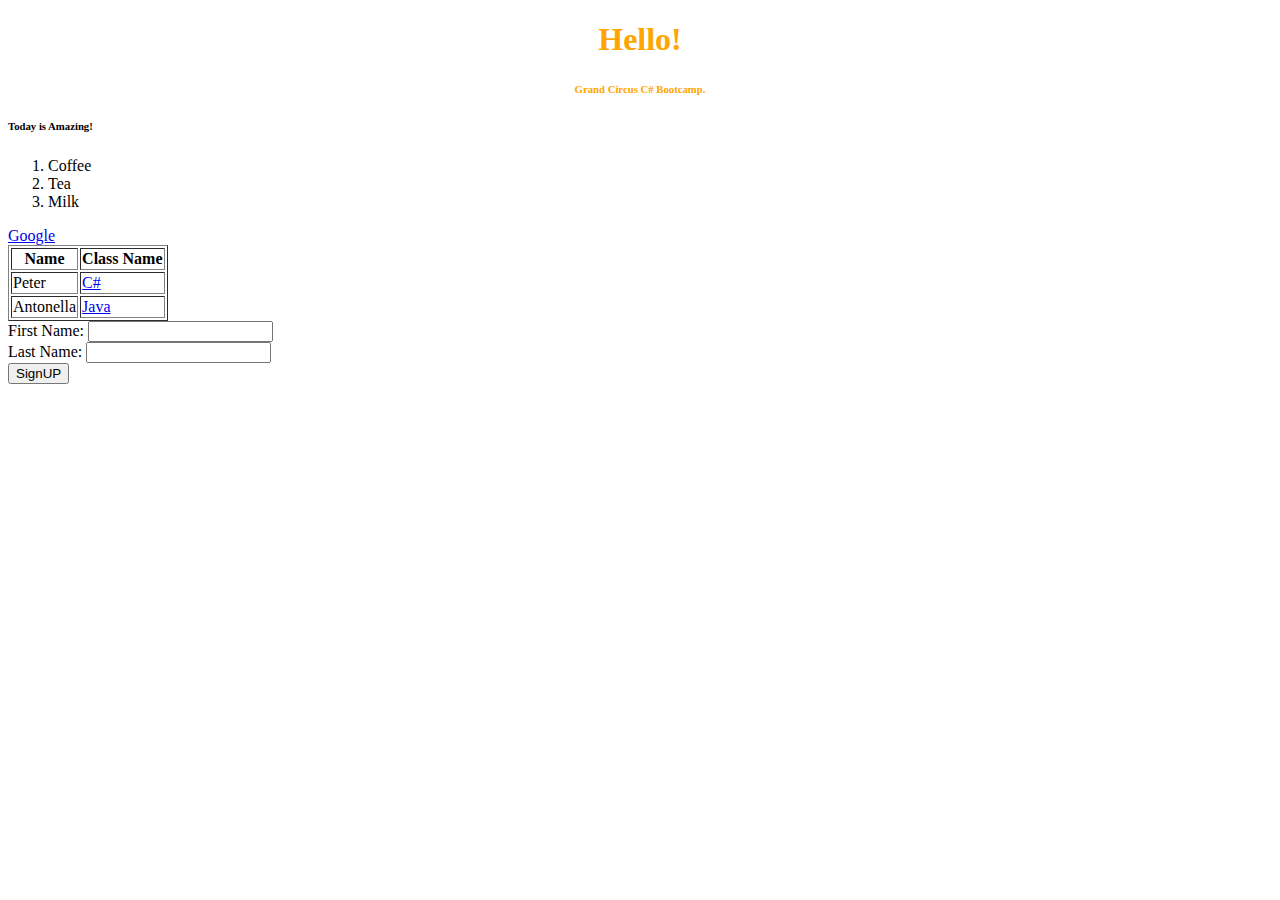
<file: TestHTML2018/TestHTML2018/Index.html>
﻿<!DOCTYPE html>
<html>
<head>
    <meta charset="utf-8" />
    <title></title>
    <link href="CSS/styles1.css" rel="stylesheet" />
</head>
<body>
    <h1> Hello! </h1>

    <h6 class="orangeFont"> Grand Circus C# Bootcamp. </h6>
    <h6> Today is Amazing! </h6>
    <ol>
        <li>Coffee</li>
        <li>Tea</li>
        <li>Milk</li>
    </ol>

    <a href="https://www.google.com">Google</a>
    <!--<img src="Images/cutecat.jpg" />-->

    <table border="1">
        <tr>
            <th>Name</th>
            <th>Class Name</th>
        </tr>
        <tr>
            <td>Peter</td>
            <td><a href="https://www.grandcircus.co/bootcamp/dot-net-c-sharp-bootcamp/">C#</a></td>
        </tr>
        <tr>
            <td>Antonella</td>
            <td><a href="https://www.grandcircus.co/bootcamp/java-coding-bootcamp/">Java</a></td>
        </tr>
    </table>


    <form action="ProcessInfo.aspx" method="post">
    First Name: <input type="text" name="FirstName" required pattern="[a-zA-Z]{3,}" /><br />
    Last Name:  <input type="text" name="LastName" required /><br />
     
    <input type="submit" value="SignUP" />
    </form>
</body>
</html>
</file>
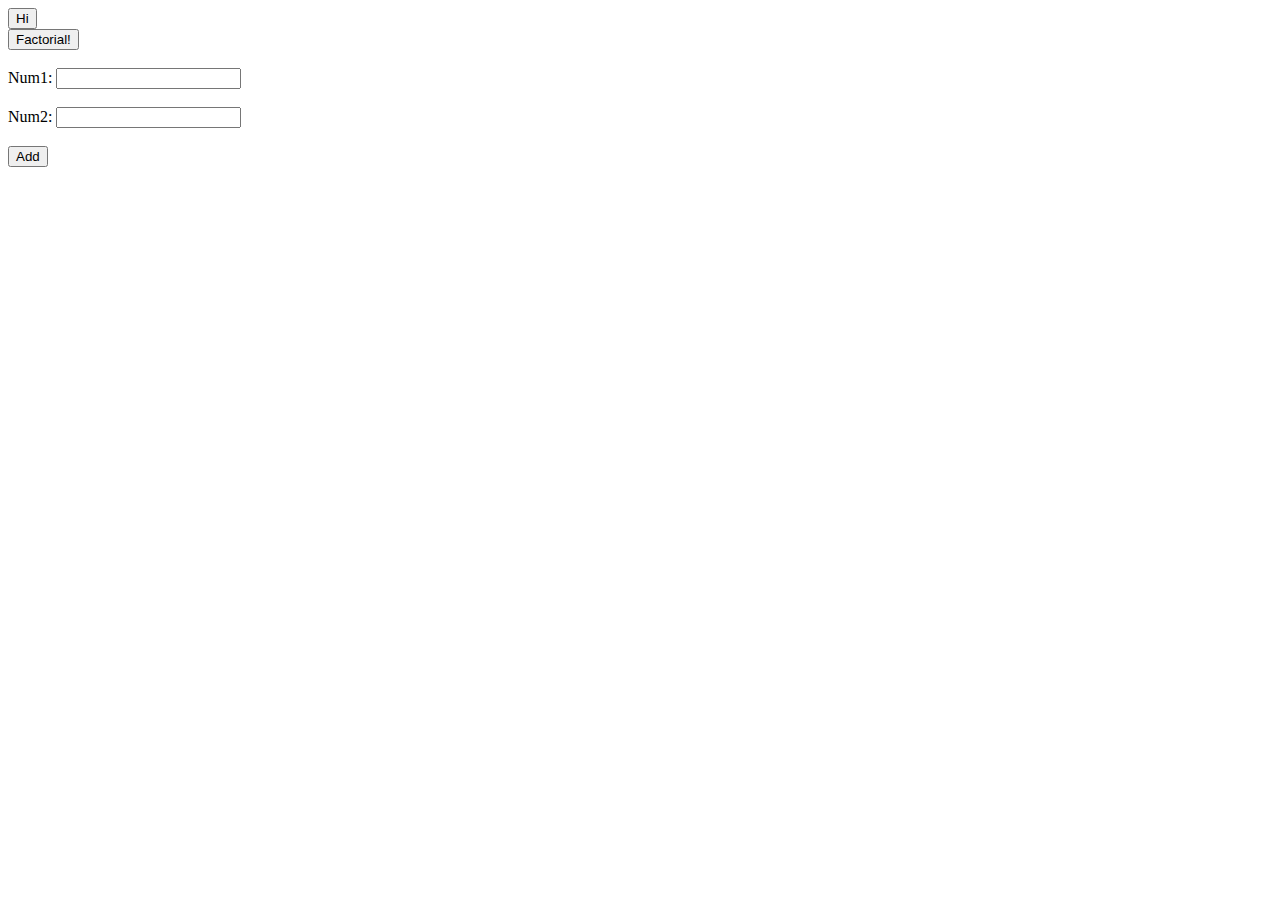
<file: TestJavaScript2018/TestJavaScript2018/index.html>
﻿<!DOCTYPE html>
<html>
<head>
    <meta charset="utf-8" />
    <title></title>
    <script src="JS/mycode.js" async></script>  
</head>
<body>
  <button onclick="SayHi()">Hi</button>

    <br />

    <button onclick="factorial()">Factorial!</button>


    <br />
    <br />

    Num1: <input type="text" id="num1" /><br /><br />
    Num2: <input type="text" id="num2" /><br /><br />
    <button onclick="add()">Add</button>
    
</body>
</html>
</file>
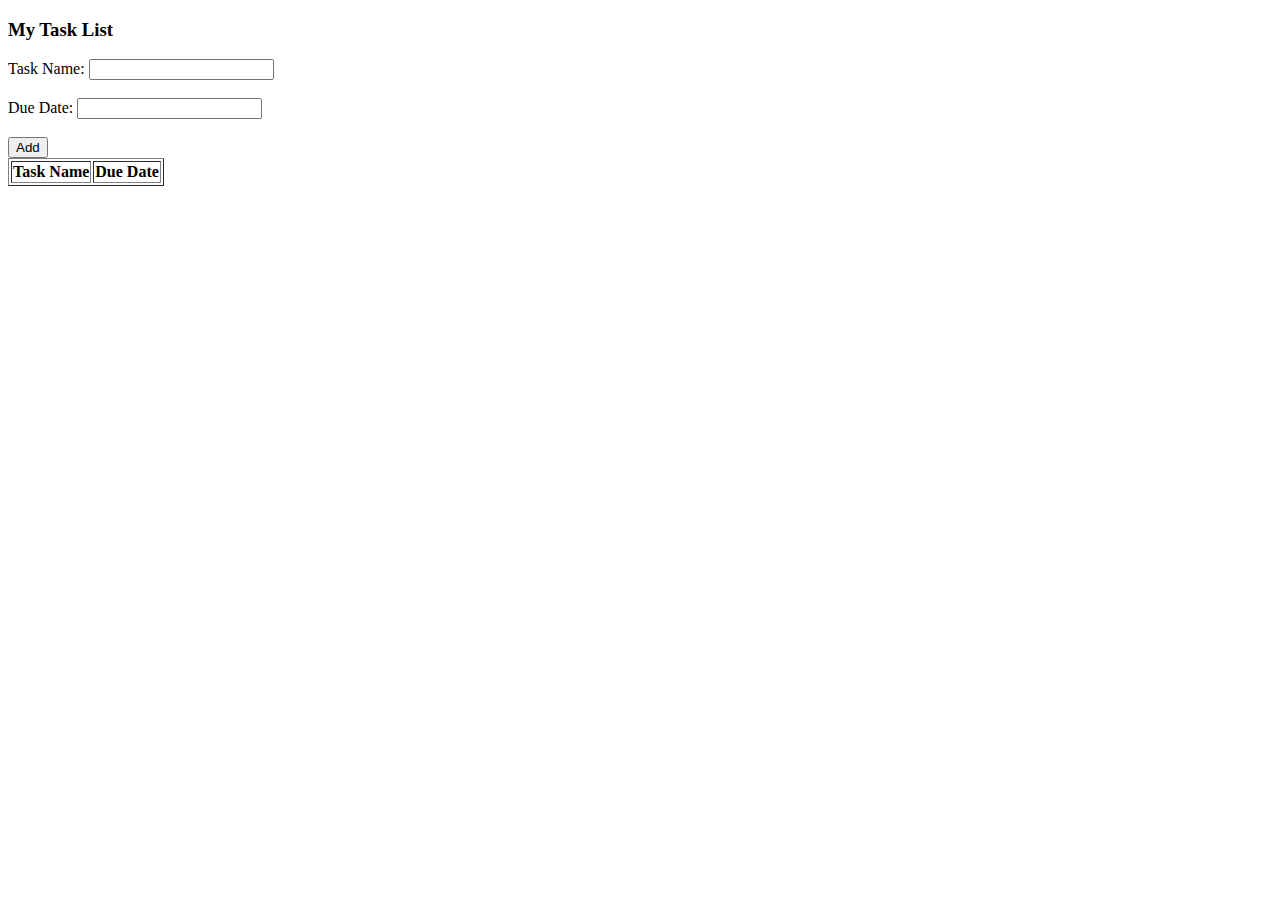
<file: TestJavaScript2018/TestJavaScript2018/tasks.html>
﻿<!DOCTYPE html>
<html>
<head>
    <meta charset="utf-8" />
    <title></title>
    <script src="JS/mycode.js" async></script>
</head>
<body>
    <h3> My Task List</h3>
    Task Name: <input type="text" id="tname" /><br /><br />
    Due Date: <input type="text" id="dueDate" /><br /><br />
    <button onclick="addNewTask()">Add</button>

    <table id="tasks" border="1">
        <tr>
            <th> Task Name</th>
            <th> Due Date</th>
        </tr>
    </table>
</body>
</html>
</file>
<file: TestHTML2018/TestHTML2018/CSS/styles1.css>
﻿h1 {
    color: orange;
    text-align: center;
    font-family: Vivaldi, cursive;
}

.orangeFont {
    color: orange;
    text-align: center;
    font-family: Vivaldi, cursive;
}
</file>
